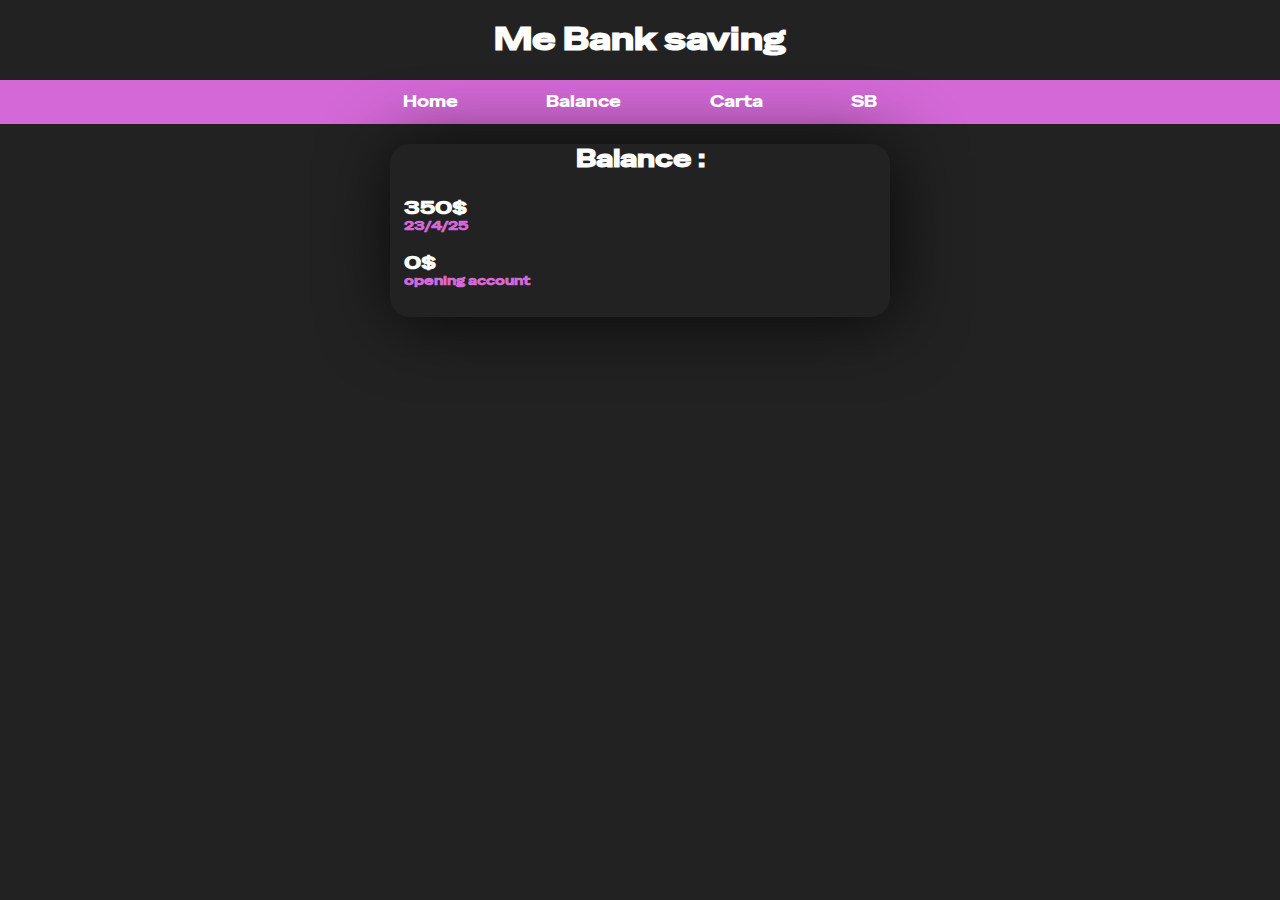
<file: index.html>
<!DOCTYPE html>
<html lang="es">
<head>
    <meta charset="UTF-8">
    <meta name="viewport" content="width=device-width, initial-scale=1.0">
    <title>Me Bank</title>

    <link rel="preload" href="css/style.css" as="style">
    <link rel="stylesheet" href="css/style.css">

    <link rel="preload" href="css/normalize.css" as="style">
    <link rel="stylesheet" href="css/normalize.css">

    <link rel="preconnect" href="https://fonts.googleapis.com">
<link rel="preconnect" href="https://fonts.gstatic.com" crossorigin>
<link href="https://fonts.googleapis.com/css2?family=Special+Gothic+Expanded+One&display=swap" rel="stylesheet">

</head>
<body>

    <header>
        <h1>Me Bank <span>saving</span></h1>
    </header>

    <div class="bg_color">
        <nav class="nav contenedor"> 
            <a href="#">Home</a>
            <a href="#balance">Balance</a>
            <a href="carta.html">Carta</a>
            <a href="https://www.sb.gob.do/">SB</a>
        </nav>
    </div>



    <div id="balance" class="balance contenedor shadow">
        

            <fieldset>
                <legend> Balance :</legend>
            
            <h3>350$ <span>23/4/25</span></h3>

            <h3>0$  <span>opening account</span></h3>
            </fieldset>

    </div>

</body>
</html>
</file>
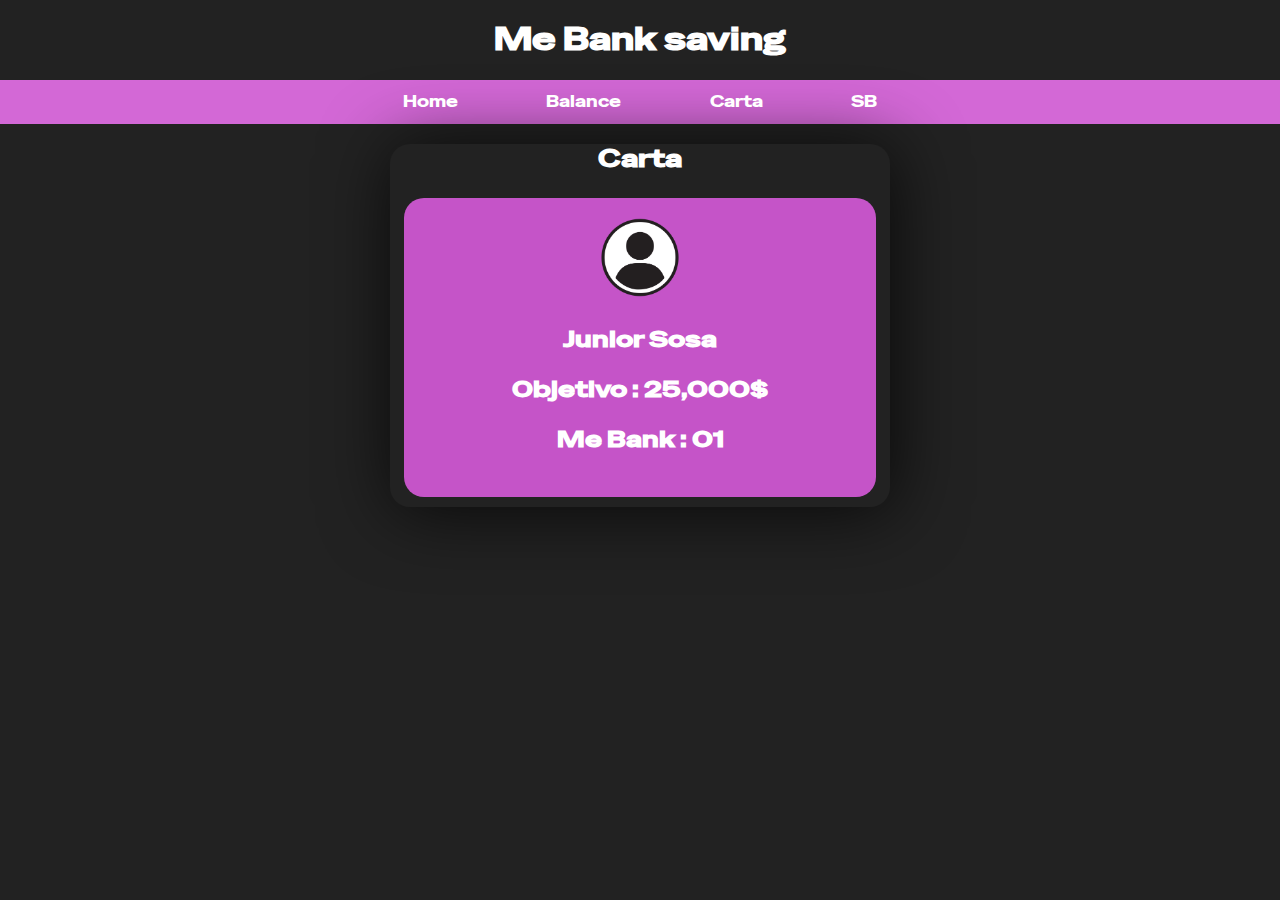
<file: carta.html>
<!DOCTYPE html>
<html lang="es">
<head>
    <meta charset="UTF-8">
    <meta name="viewport" content="width=device-width, initial-scale=1.0">
    <title>Me Bank</title>

    <link rel="preload" href="css/style.css" as="style">
    <link rel="stylesheet" href="css/style.css">

    <link rel="preload" href="css/normalize.css" as="style">
    <link rel="stylesheet" href="css/normalize.css">

    <link rel="preconnect" href="https://fonts.googleapis.com">
<link rel="preconnect" href="https://fonts.gstatic.com" crossorigin>
<link href="https://fonts.googleapis.com/css2?family=Special+Gothic+Expanded+One&display=swap" rel="stylesheet">

</head>
<body>

    <header>
        <h1>Me Bank <span>saving</span></h1>
    </header>

    <div class="bg_color">
        <nav class="nav contenedor"> 
            <a href="index.html">Home</a>
            <a href="index.html">Balance</a>
            <a href="#">Carta</a>
            <a href="https://www.sb.gob.do/">SB</a>
        </nav>
    </div>



    <div id="balance" class="balance contenedor shadow">
        

            <fieldset>
                <legend> Carta</legend>
            
                <section class="carta">
                    <img src="img/user-icon-on-transparent-background-free-png.webp" width="130px" alt="">
                    <h3>Junior Sosa</h3>
                    <h3>Objetivo : 25,000$</h3>
                    <h3>Me Bank : 01</h3>
                </section>
            
            </fieldset>

    </div>

</body>
</html>
</file>
<file: css/style.css>
:root{
    --color-primario:   #c554c8  ;
    --color-secundario:  #d368d6 ;
}
header{
    text-align: center;
}
body{
    font-family: "Special Gothic Expanded One", sans-serif;
    font-weight: 400;
    font-style: normal;
    background-color:  #222222 ;
    color: white;
}
.shadow{
    -webkit-box-shadow: 3px 4px 70px 0px rgba(0,0,0,0.75);
-moz-box-shadow: 3px 4px 70px 0px rgba(0,0,0,0.75);
box-shadow: 3px 4px 70px 0px rgba(0,0,0,0.75);

border-radius: 20px;
}

.bg_color{
    background-color: var(--color-secundario);
}
.nav{
    display: flex;
    justify-content: space-between;
    align-items: center;
}
.nav a{
    padding: 13px;
    color: white;
    text-decoration: none;
}
.nav a:hover{
    background-color: var(--color-primario);
}
.contenedor{
    width: 500px;
    margin: 0 auto;
}

.hero{
    background-image: url(../img/toa-heftiba-5jbjClZI8SA-unsplash.jpg);
    background-size: cover;
    background-repeat: no-repeat;
    background-position: center;
}
.hero_info{
    color: white;
    text-align: center;
    top: 0;
    left: 0;
    right: 0;
    bottom: 0;
    padding: 200px;
}

.balance{
    margin-top:20px;

}

.balance fieldset{
    border: none;

}
.balance legend{
    font-size: 25px;
    font-weight: bold;
    margin: 0 auto;
}

.balance span{
    display: flex;
    justify-items: flex-end;
    color: var(--color-secundario);
    font-size: 13px;
}
.carta{
    background-color: var(--color-primario);
    border-radius: 20px;
    padding: 20px;
    margin-top: 20px;
    color: white;
    text-align: center;
    font-size: 20px;
}


@media (max-width : 480px) {
    nav{
        display: flex;
        flex-direction: column;
    }
}
@media (max-width : 768px) {
    .contenedor{
        width: 100%;
    }
    .balance{
        margin-top: 0;
    }
}
    .balance{
        margin-top: 20px;

    }

    @media (max-width : 480px) {
        .nav a{
            margin-left: auto;
            margin-right: auto;
        }
        
    }
</file>
